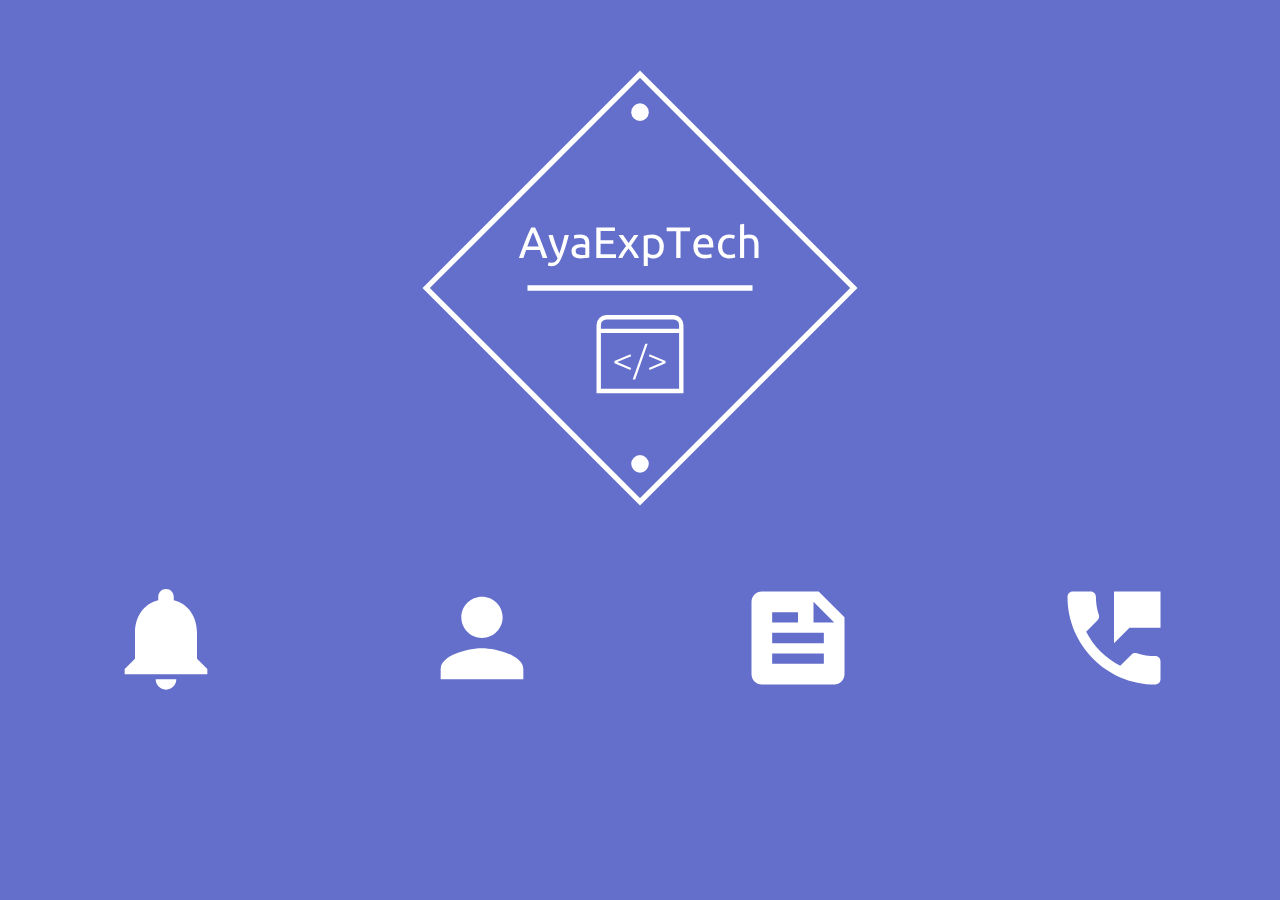
<file: index.html>
<!DOCTYPE html>
<html lang="ja">

<head>
    <meta charset="utf-8" />
    <meta name="viewport" content="width=device-width, initial-scale=1.0">
    <title>AyaExpTech</title>
    <!--↑適宜変更-->
    <meta name="description" content="あなたの想像した日常は、あなたが創造できる。情報発信グループ「綾急技研」" />
    <meta name="format-detection" content="telephone=no" />
    <link rel="icon" href="lib/logo.svg" type="image/svg+xml">
    <meta property="og:site_name" content="AyaExpTech" />
    <meta property="og:url" content="URL" />
    <meta property="og:type" content="website" />
    <!--↑トップページ以外はwebsiteをarticleに-->
    <meta property="og:title" content="AyaExpTech" />
    <meta property="og:description" content="あなたの想像した日常は、あなたが創造できる。情報発信グループ「綾急技研」" />
    <meta property="og:locale" content="ja_JP" />
    <meta name="viewport" content="width=device-width, initial-scale=0.5, minimum-scale=1, maximum-scale=1, user-scalable=no">

    <!-- js -->
    <!-- <script src="js/main.js" defer></script> defer属性つけといてください -->

    <!-- googleクロール避けは以下の通り -->
    <!-- <meta name="robots" content="noindex,nofollow"> -->
    <!-- ここからstyle -->
    <style>
        .logo {
            display: block;
            margin-top: 5%;
            margin-bottom: 5%;
            margin-left: auto;
            margin-right: auto;
            height: 50vh;
            width: auto;
        }
        
        .items {
            display: flex;
            width: 100%;
            align-items: stretch;
            justify-content: space-around;
        }
        
        .item {
            width: 15vh;
            height: auto;
            margin-left: 7.5vw;
            margin-right: 7.5vw;
            display: flex;
        }
        
        @media screen and (max-width: 719px) {
            /* スマホなどにはこの中が適用される */
            .logo {
                display: block;
                margin-top: 10%;
                margin-bottom: 10%;
                margin-left: auto;
                margin-right: auto;
                height: auto;
                width: 60vw;
            }
            .item {
                width: 100%;
                height: auto;
                margin: 5%;
            }
        }
    </style>
</head>

<body bgcolor="#646ECB">
    <img class="logo" src="lib/logo.svg" onclick="location.href='entry.html?AXT_introduction'" />
    <div class="items">
        <img src="lib/mat/notice.svg" class="item" onclick="location.href='entry.html?list_notices'">
        <img src="lib/mat/member.svg" class="item" onclick="location.href='entry.html?AXT_memberList'">
        <img src="lib/mat/media.svg" class="item" onclick="location.href='entry.html?list_2022-07'">
        <img src="lib/mat/contact.svg" class="item" onclick="location.href='entry.html?AXT_contactList'">
    </div>
</body>
</file>
